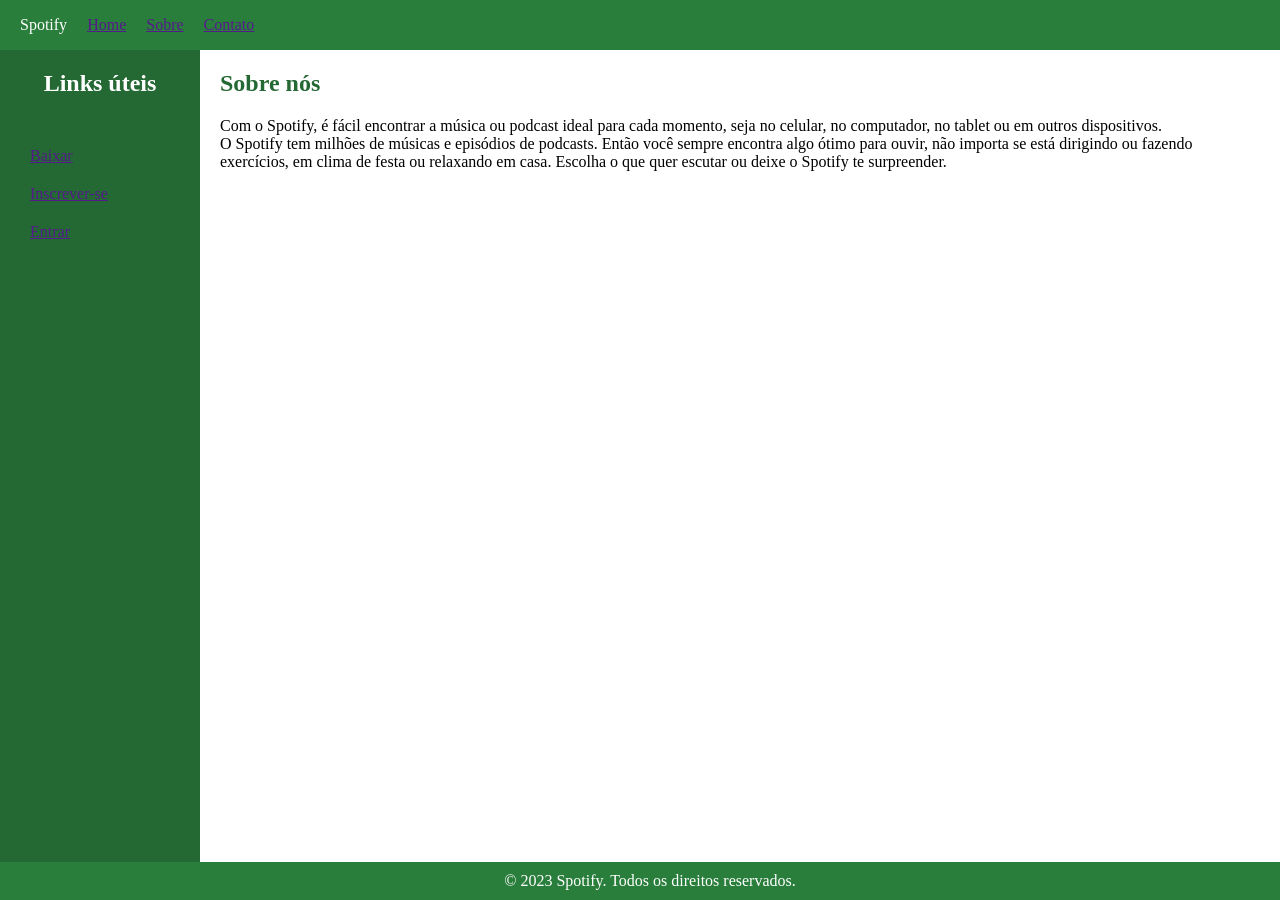
<file: exercicios/ex1/index.html>
<!doctype html>
<html lang="pt-br">
  <head>
    <meta charset="UTF-8" />
    <meta name="viewport" content="width=device-width, initial-scale=1.0" />
    <link rel="stylesheet" href="style.css" />
    <title>Exercício 1</title>
  </head>
  <body>
    <header>
      <nav>
        Spotify
        <ul>
          <li>
            <a href="">Home</a>
          </li>
          <li>
            <a href="">Sobre</a>
          </li>
          <li>
            <a href="">Contato</a>
          </li>
        </ul>
      </nav>
    </header>

    <main>
      <section>
        <h1>Sobre nós</h1>
        <p>
          Com o Spotify, é fácil encontrar a música ou podcast ideal para cada
          momento, seja no celular, no computador, no tablet ou em outros
          dispositivos.
        </p>
        <p>
          O Spotify tem milhões de músicas e episódios de podcasts. Então você
          sempre encontra algo ótimo para ouvir, não importa se está dirigindo
          ou fazendo exercícios, em clima de festa ou relaxando em casa. Escolha
          o que quer escutar ou deixe o Spotify te surpreender.
        </p>
      </section>

      <aside>
        <h1>Links úteis</h1>
        <ul>
          <li>
            <a href="">Baixar</a>
          </li>
          <li>
            <a href="">Inscrever-se</a>
          </li>
          <li>
            <a href="">Entrar</a>
          </li>
        </ul>
      </aside>
    </main>
    <footer>
      <p>&copy; 2023 Spotify. Todos os direitos reservados.</p>
    </footer>
  </body>
</html>
</file>
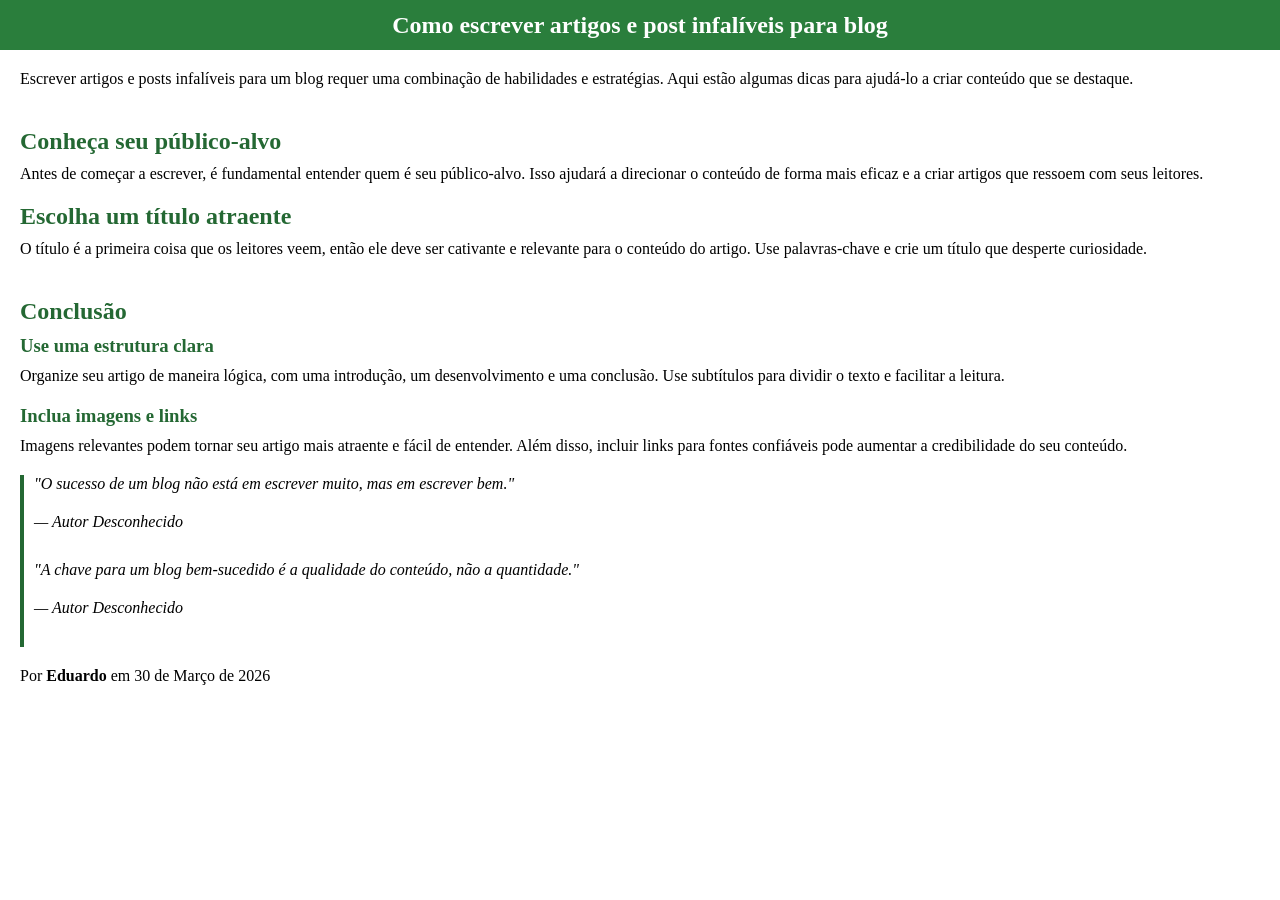
<file: exercicios/ex2/index.html>
<!doctype html>
<html lang="pt-br">
  <head>
    <meta charset="UTF-8" />
    <meta name="viewport" content="width=device-width, initial-scale=1.0" />
    <link rel="stylesheet" href="style.css" />
    <title>Exercício 2</title>
  </head>
  <body>
    <main>
      <article>
        <header>
          <h1>Como escrever artigos e post infalíveis para blog</h1>
        </header>

        <section id="introducao">
          <p>
            Escrever artigos e posts infalíveis para um blog requer uma
            combinação de habilidades e estratégias. Aqui estão algumas dicas
            para ajudá-lo a criar conteúdo que se destaque.
          </p>
        </section>

        <section id="desenvolvimento">
          <h2>Conheça seu público-alvo</h2>
          <p>
            Antes de começar a escrever, é fundamental entender quem é seu
            público-alvo. Isso ajudará a direcionar o conteúdo de forma mais
            eficaz e a criar artigos que ressoem com seus leitores.
          </p>

          <h2>Escolha um título atraente</h2>
          <p>
            O título é a primeira coisa que os leitores veem, então ele deve ser
            cativante e relevante para o conteúdo do artigo. Use palavras-chave
            e crie um título que desperte curiosidade.
          </p>
        </section>

        <section id="conclusao">
            <h2>Conclusão</h2>
            <h3>Use uma estrutura clara</h3>
            <p>
                Organize seu artigo de maneira lógica, com uma introdução, um
                desenvolvimento e uma conclusão. Use subtítulos para dividir o texto
                e facilitar a leitura.
            </p>
    
            <h3>Inclua imagens e links</h3>
            <p>
                Imagens relevantes podem tornar seu artigo mais atraente e fácil de
                entender. Além disso, incluir links para fontes confiáveis pode
                aumentar a credibilidade do seu conteúdo.
            </p>
        </section>

        <figure><blockquote>
          <p>
            "O sucesso de um blog não está em escrever muito, mas em escrever bem."
          </p>
          <cite>— Autor Desconhecido</cite>
        </blockquote>
        <blockquote>
          <p>
            "A chave para um blog bem-sucedido é a qualidade do conteúdo, não a quantidade."
          </p>
          <cite>— Autor Desconhecido</cite>
        </blockquote>
    </figure>
        <footer>
          <p>
            Por <strong>Eduardo</strong> em
            <time datetime="2026-03-30">30 de Março de 2026</time>
          </p>
        </footer>
      </article>
    </main>
  </body>
</html>
</file>
<file: exercicios/ex1/style.css>
* {
  margin: 0;
  padding: 0;
}
nav {
  background-color: rgb(42, 126, 60);
  color: white;
  display: flex;
  justify-content: flex-start;
  align-items: center;
  height: 50px;
  padding: 0 20px;
}

li {
  list-style: none;
  display: flex;
}

section {
  margin-left: 200px;
  padding: 20px;
}

section h1 {
  color: rgb(36, 104, 51);
  margin-bottom: 20px;
}

nav ul {
  display: flex;
  gap: 20px;
  padding: 20px;
}

aside {
  position: fixed;
  top: 50px;
  left: 0;
  width: 200px;
  height: 100%;
  background-color: rgb(36, 104, 51);
}

aside li {
  list-style: none;
  display: flex;
  padding: 10px;
}

aside h1 {
  display: fixed;
  color: white;
  padding: 20px;
  justify-content: center;
  display: flex;
}

aside ul {
  display: block;
  padding: 20px;
}

footer {
  background-color: rgb(42, 126, 60);
  color: white;
  text-align: center;
  padding: 10px;
  position: fixed;
  bottom: 0;
  width: 100%;
}
</file>
<file: exercicios/ex2/style.css>
*{
    margin: 0;
    padding: 0;
}

header {
    background-color: rgb(42, 126, 60);
    color: white;
    display: flex;
    justify-content: center;
    align-items: center;
    height: 50px;
}

#introducao {
    padding-top: 20px;
    padding-left: 20px;

}

#desenvolvimento {
    padding-top: 20px;
    padding-left: 20px;
    
}

#conclusao {
    padding-top: 20px;
    padding-left: 20px;
}

h2 {
    color: rgb(36, 104, 51);
    margin-bottom: 10px;
}

h3 {
    color: rgb(36, 104, 51);
    margin-bottom: 10px;
}

p{
    margin-bottom: 20px;
}

blockquote {
    margin-left: 20px;
    border-left: 4px solid rgb(36, 104, 51);
    padding-left: 10px;
    font-style: italic;
}

cite {
    display: block;
    margin-top: 20px;
    font-style: italic;
    padding-bottom: 30px;
}

footer {
    margin: 20px;
}
</file>
